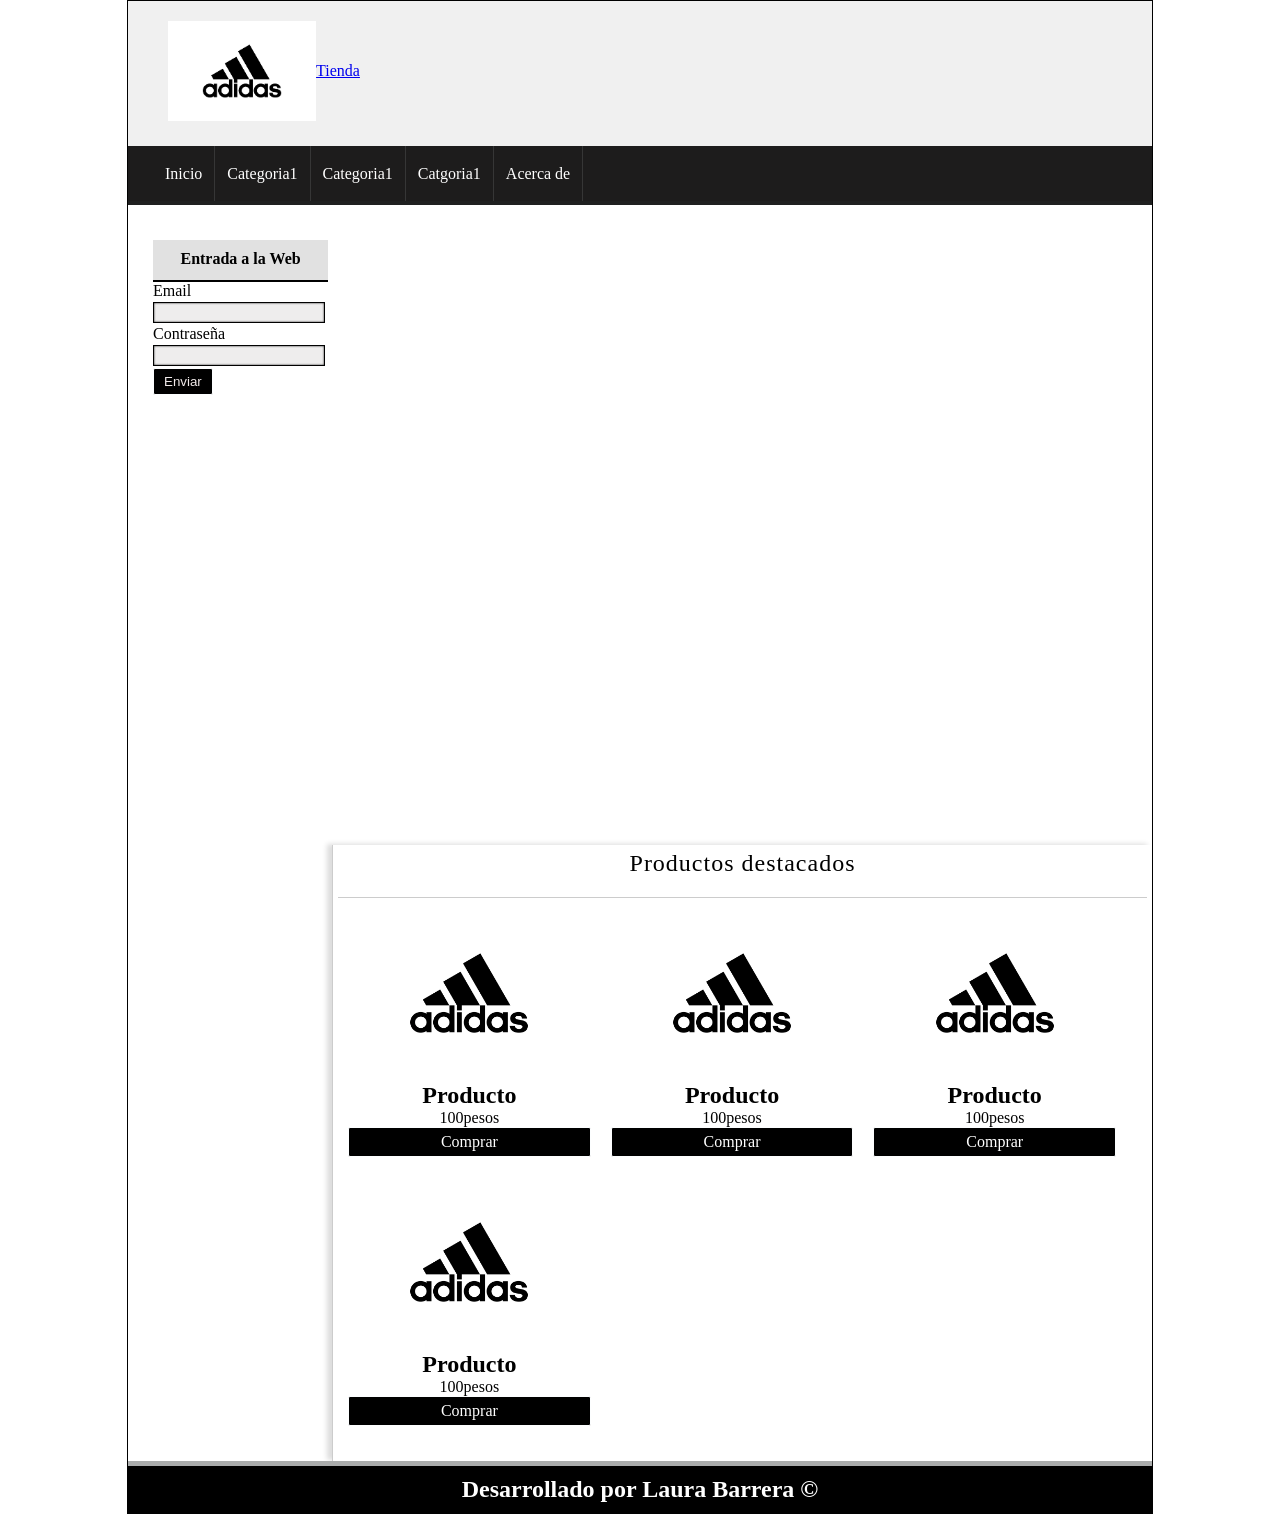
<file: index.html>
<!DOCTYPE html>
<html lang="es">
<head>
     <meta charset="UTF-8">
     <meta name="viewport" content="width=device-width, initial-scale=1.0">
   <link href="style.css" rel="stylesheet">
     <title>PROYECTO PHP</title>
 </head>
<body>

<div id="container">
      <header id="header">
          <div id="logo">
            <img src="./img/black-logo-adidas.webp" alt="logo">
            <a href="index.html">Tienda</a>
          </div>
     </header>

     <nav id="menu">
        <ul>
          <li>
           <a href="#">Inicio</a>
          </li>
           <li>
           <a href="#">Categoria1</a>
          </li>
           <li>
           <a href="#">Categoria1</a>
          </li>
           <li>
           <a href="#">Catgoria1</a>
            </li>
            <li>
           <a href="#">Acerca de</a>
          </li>
          
        </ul>
     </nav>
     <div id="content">
         <aside id="lateral">
          <div class="block_aside" id="login">
            <h3>Entrada a la Web</h3>

            <form action="#" method="post">

              <label for="email">Email</label>
              <input name="email" type="email">

              <label for="password">Contraseña</label>
              <input name="password" type="password">

              <input type="submit" value="Enviar">
            </form>

          </div>
         </aside>
         <div id="central">
            <h1>Productos destacados</h1>
            <div class="product">
              <img src="./img/black-logo-adidas.webp" alt>
                <h2>Producto</h2>
                 <p>100pesos</p>
                 <a class="button" href="#">Comprar</a>
          </div>   

           <div class="product">
              <img src="./img/black-logo-adidas.webp" alt>
                <h2>Producto</h2>
                 <p>100pesos</p>
                 <a class="button" href="#">Comprar</a>
          </div>  

           <div class="product">
              <img src="./img/black-logo-adidas.webp" alt>
                <h2>Producto</h2>
                 <p>100pesos</p>
                 <a class="button" href="#">Comprar</a>
          </div>  

           <div class="product">
              <img src="./img/black-logo-adidas.webp" alt>
                <h2>Producto</h2>
                 <p>100pesos</p>
                 <a class="button" href="#">Comprar</a>
          </div>  

    </div>

  </div>

      <footer id="footer">
          <h2>Desarrollado por Laura Barrera &copy; </h2>
      </footer>
</div>
      
</body>
</html>
</file>
<file: style.css>
*{
    margin: 0px;
    padding: 0px;
}

body{

    background-color: rgb(255, 255, 255);
}

#container{
    width: 80%;
    margin: 0px auto;
    border: 1px solid black;
    background: rgb(29, 28, 28);
}

#header{
    height: 145px;
    background-color: #F0F0F0;
    color: rgb(24, 24, 24);
    text-align: center;
    line-height: 100px;
}

#logo{
    padding: 20px;
    margin-left: 20px;
    float: left;
}

#logo img{
    float: left;
    height: 100px;
}


#menu{
    clear:both;
    background-color: #2222;
    color: white;
    height: 55px;
    border-bottom: 4px solid #1f2020;
}

#menu ul{
    list-style: none;
    text-decoration: none;
    margin: 0px auto;
    margin-left: 25px;
}

#menu ul li{
    line-height: 55px;
    float: left;
    border-right: 1px solid #363636;
}

#menu a{
    display: block;
    color: white;
    text-decoration: none;
    padding-left: 12px;
    padding-right: 12px;
}

#menu a:hover{
    background: #717272;
}

#content{
    margin: 0px auto;
    overflow: hidden;
    background: white;
}

/* barra lateral */
#lateral{
    width: 19%;
    min-height: 600px;
    /* border: 1px solid red; */
    float: left;
    margin-top: 20px;
    margin-left: 10px;
}

#lateral .block_aside{
    display: block;
    width: 90%;
    margin: 5px;
    padding: 10px;
    /* border: 1px solid red; */
}

#lateral h3{
    display: block;
    color: #000000;
    width: 100%;
    text-align: center;
    align-items: center;
    padding-top: 10px;
    padding-bottom: 12px;
    font-size: 16px;
    font-weight: bold;
    background: #E1E1E1;
    border-bottom: 2px solid #000000;
}

input[type="text"],
input[type="password"],
input[type="email"]{
    display: block;
    width: 95%;
    margin-top: 2px;
    margin-bottom: 2px;
    border: 1px solid #000000;
    box-shadow: 0px 0px 2px #020202 inset;
    background: rgb(238, 237, 237);
    padding: 2px;
    color: rgb(0, 0, 0);
    transition: all 300ms;
}

input[type="text"]:focus,
input[type="password"]:focus,
input[type="email"]:focus{
    border: 1px solid #1f2020;
    color: rgb(0, 0, 0);
}

input[type="submit"],
input[type="button"],
.button{
    display: block;
    border-radius: 2px;
    padding: 5px;
    padding-left: 10px;
    padding-right: 10px;
    background: #000000;
    color: rgb(241, 234, 234);
    border: 1px solid #fcfeff;
    cursor: pointer;

}


#central{
    width: 79%;
    min-height: 600px;
    float: right;
    /* border: 1px solid blue; */
    border-left: 1px solid #ccc;
    box-shadow: -5px -1px 5px #ddd;
    padding: 5px;
    margin-top: 20px;
   
}

#central h1{
    font-size: 24px;
    font-weight: normal;
    letter-spacing: 1px;
    text-align: center;
    border-bottom: 1px solid #ccc;
    margin-bottom: 20px;
    padding: 20px;
    padding-top: 0px;

}

.product{
    width: 30%;
    float: left;
    margin-left: 10px;
    margin-right: 10px;
    margin-bottom: 30px;
    text-align: center;
}

.product img{
    height: 150px;
    margin-bottom: 10px;
}

.product a{
    color: rgb(255, 255, 255);
    text-decoration: none;
}

.product a:hover{
    color: #5555;
}

#footer{
    text-align: center;
    padding-top: 10px;
    padding-bottom: 10px;
    background: black;
    color: white;
    border-top: 5px solid #aaacac;
}
</file>
